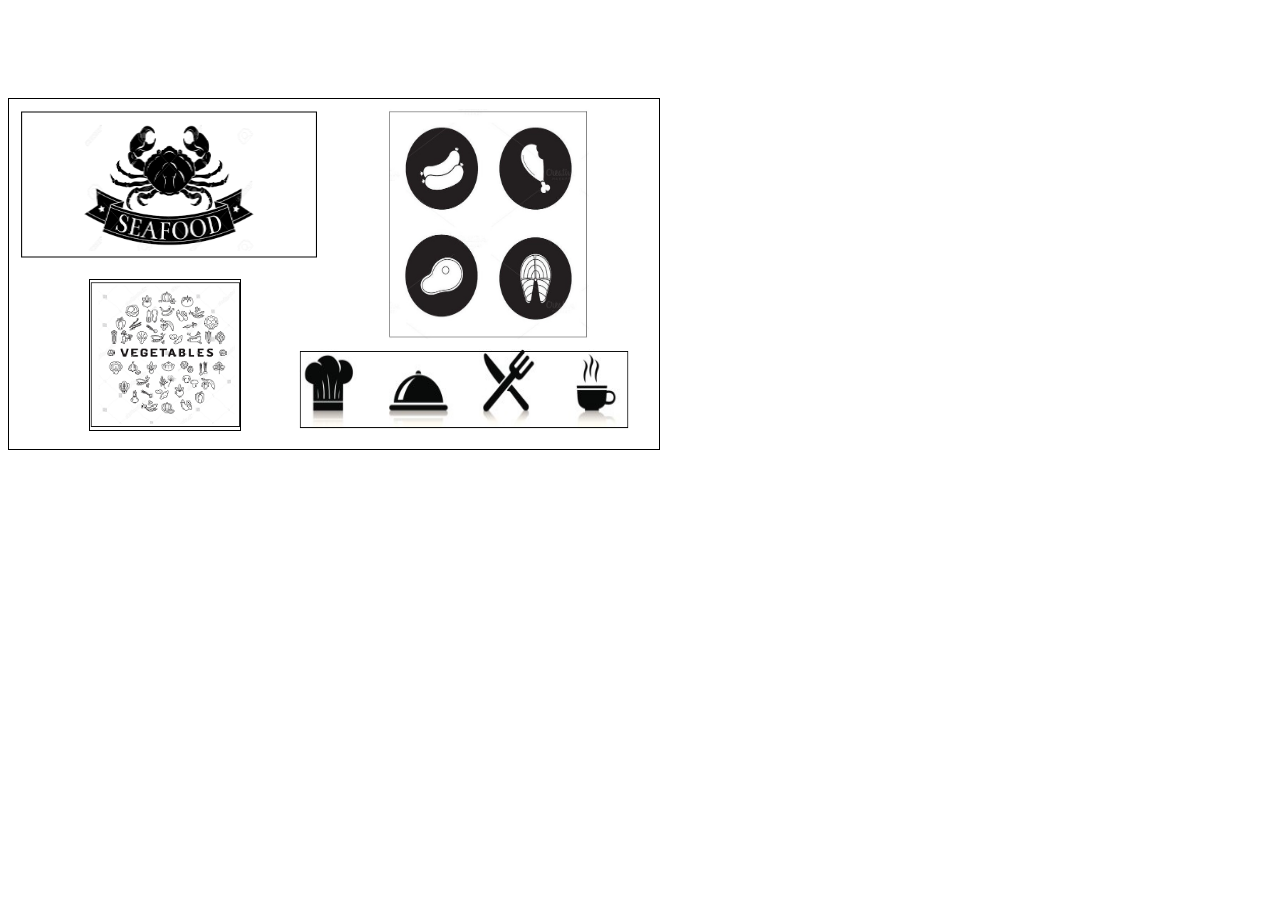
<file: www/testDiv.html>
<!DOCTYPE html>
<html>
<head>
	<title>DIV</title>
	<link rel="stylesheet" type="text/css" href="css/testDiv.css">

</head>
<body>
	<br>
	<br>
	<br>
	<br>
	<br>

	<div id="map">
		<div id="seaFood">
			<img src="img/rec1.png" alt="sea food" id="seaFoodI" class="image">
		</div>
		<div id="veg">
			<img src="img/rec2.png" alt="veg" id="vegI" class="image">
		</div>
		<div id="meat">
			<img src="img/rec3.png" alt="meat" id="meatI" class="image">
		</div>
		<div id="freshFood">
			<img src="img/rec4.png" alt="fresh food" id="freshFoodI" class="image">
		</div>
	</div>
	<script type="text/javascript" src="js/testDiv.js"></script>
</body>
</html>
</file>
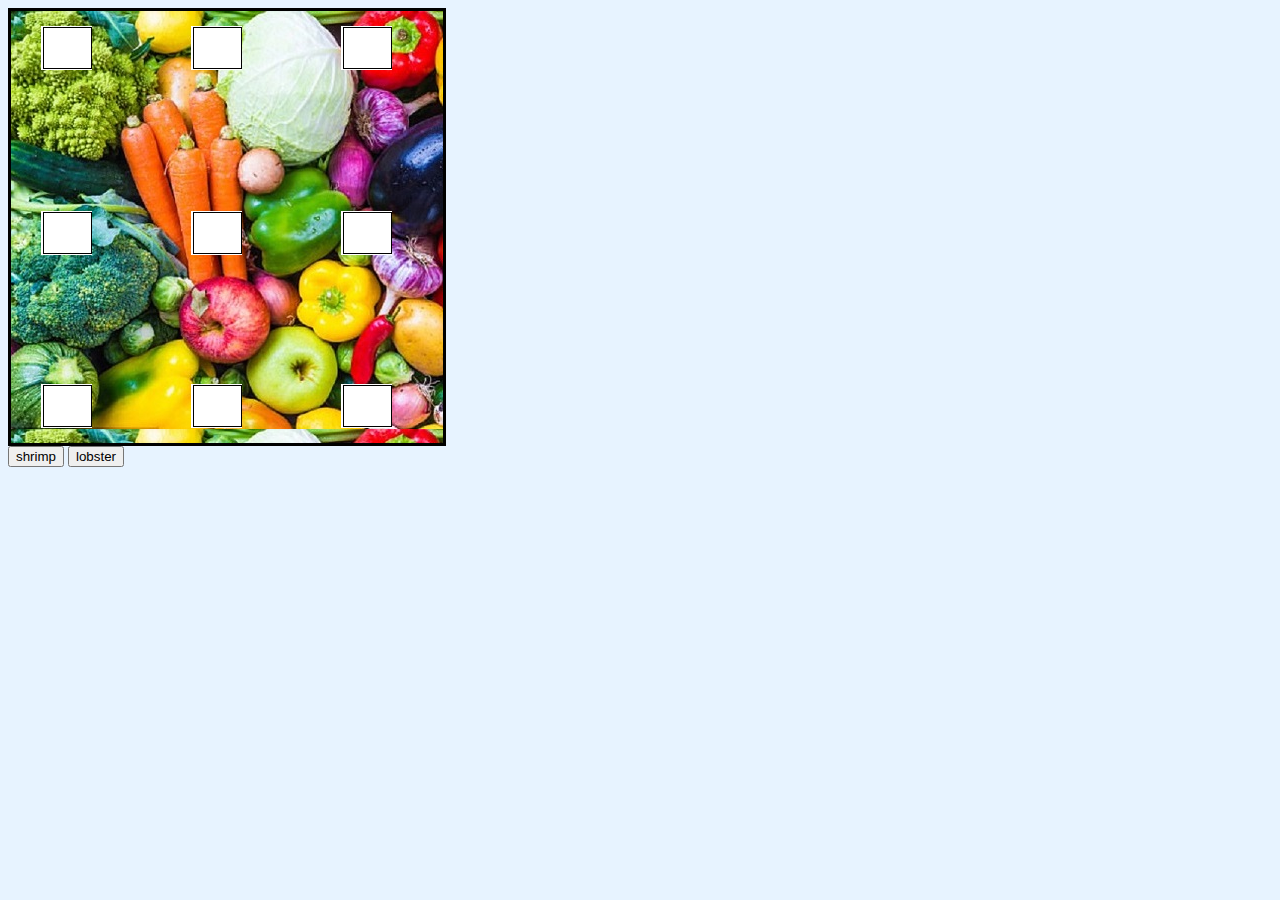
<file: www/testSeaFoodArea.html>
<!DOCTYPE html>
<html>
<head>
	<title>Sea Food Area</title>
	<link rel="stylesheet" type="text/css" href="css/seaFoodArea.css">
</head>
<body>


	<div id="vegArea">
		<img src="img/stall.png" alt="stall" id="stall1">
		<img src="img/stall.png" alt="stall" id="stall2">
		<img src="img/stall.png" alt="stall" id="stall3">
		<img src="img/stall.png" alt="stall" id="stall4">
		<img src="img/stall.png" alt="stall" id="stall5">
		<img src="img/stall.png" alt="stall" id="stall6">
		<img src="img/stall.png" alt="stall" id="stall7">
		<img src="img/stall.png" alt="stall" id="stall8">
		<img src="img/stall.png" alt="stall" id="stall9">
	</div>
	<input type="button" name="shrimp" value="shrimp" id="shrimp">
	<input type="button" name="lobster" value="lobster" id="lobster">
	<script type="text/javascript" src="js/seaFoodArea.js"></script>
</body>
</html>
</file>
<file: www/css/testDiv.css>
#map{
	border:1px;
	border-style: solid;
	width:650px;
	height:350px;
	position: relative;
}
#seaFood{
	position: absolute;
	width:300px;
	height: 150px;
	margin: 10px;
}
#seaFoodI{
	width:300px;
	height: 150px;
}

#veg{
	position: absolute;
	top: 180px;
	left:80px;
	width:150px;
	height:150px;
	border:1px,solid;
}
#vegI{
	width:150px;
	height:150px;
}

#meat{
	position: absolute;
	top:10px;
	left:380px;
	height: 230px;
	width:200px;
}
#meatI{
	height: 230px;
	width:200px;
}

#freshFood{
	position: absolute;
	bottom:20px;
	left:290px;
	width: 250px;
	height:80px;
}
#freshFoodI{
	width: 330px;
	height:80px;
}
.image:hover{
	box-shadow: 0px 5px 10px 0px rgba(0,0,0,0.50);
}
</file>
<file: www/css/seaFoodArea.css>
html{
  background-color: #E7f3ff; 
}

#vegArea{
	width:432px;
	height:432px;
	border:solid;
	position: relative;
	background-image: url("../img/background-veg.jpg");
}

#itemAndFarmer{
	margin-top: 10px;
}
#shopLayout{
	margin-left:10%;
	margin-top:12px;
}

/*#stall1{
	position: relative;
	top:30px;
	left:30px;
}

#stall2{
	position: relative;
	top:30px;
	left:50px;
}

#stall3{
	position: relative;
	top:30px;
	left:50px;
}*/
</file>
